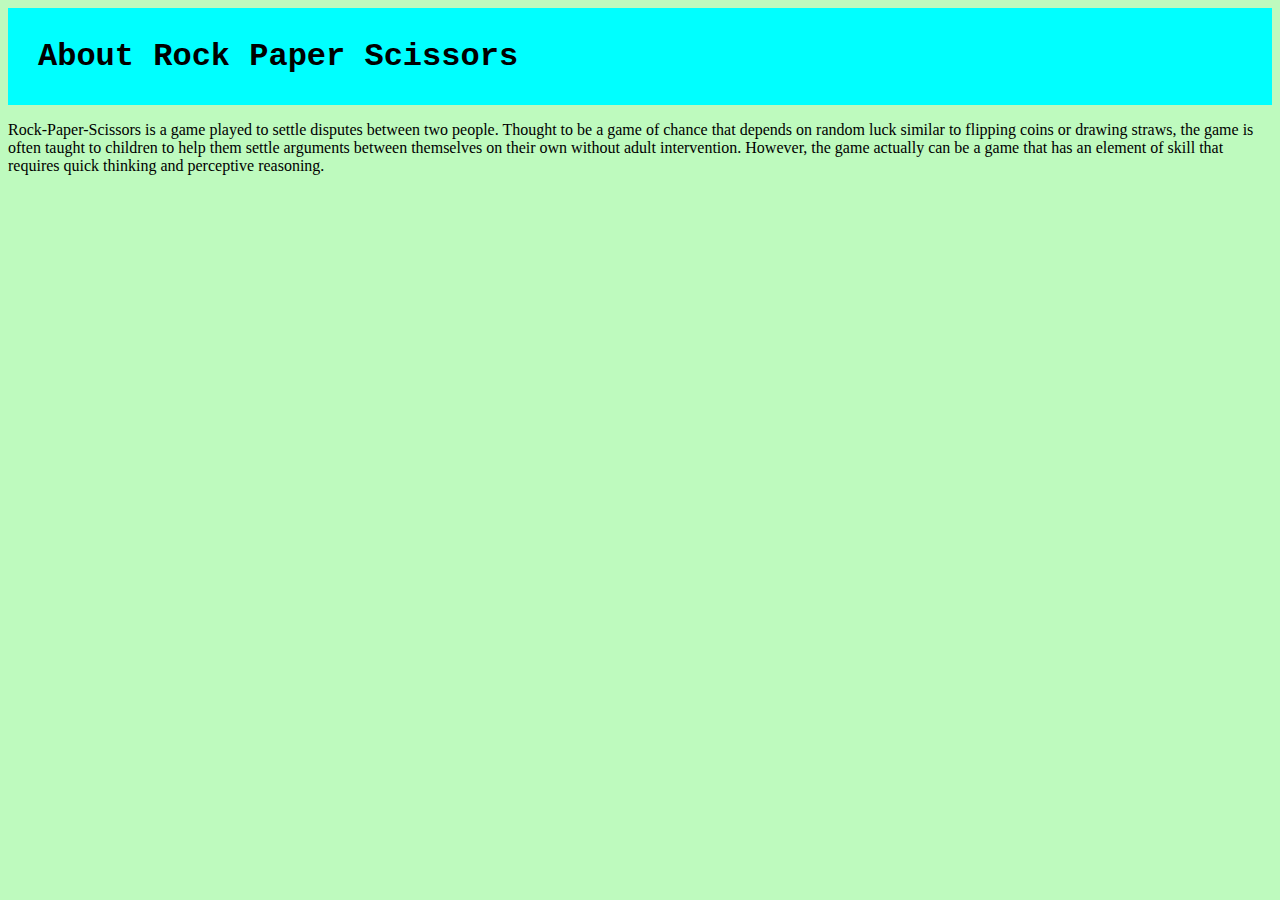
<file: templates/about.html>
<!DOCTYPE html>
<html lang="en">
<head>
    <title>{{title}} - Rock Paper Scissors</title>
    <link rel="stylesheet" href="/static/style.css">
</head>
<body>
    <h1>About Rock Paper Scissors</h1>
        <main>
            <p>
                Rock-Paper-Scissors is a game played to settle disputes between two people. Thought to be a game of chance that depends on random luck similar to flipping coins or drawing straws, the game is often taught to children to help them settle arguments between themselves on their own without adult intervention. However, the game actually can be a game that has an element of skill that requires quick thinking and perceptive reasoning.
            </p>
        </main>
</body>
</html>
</file>
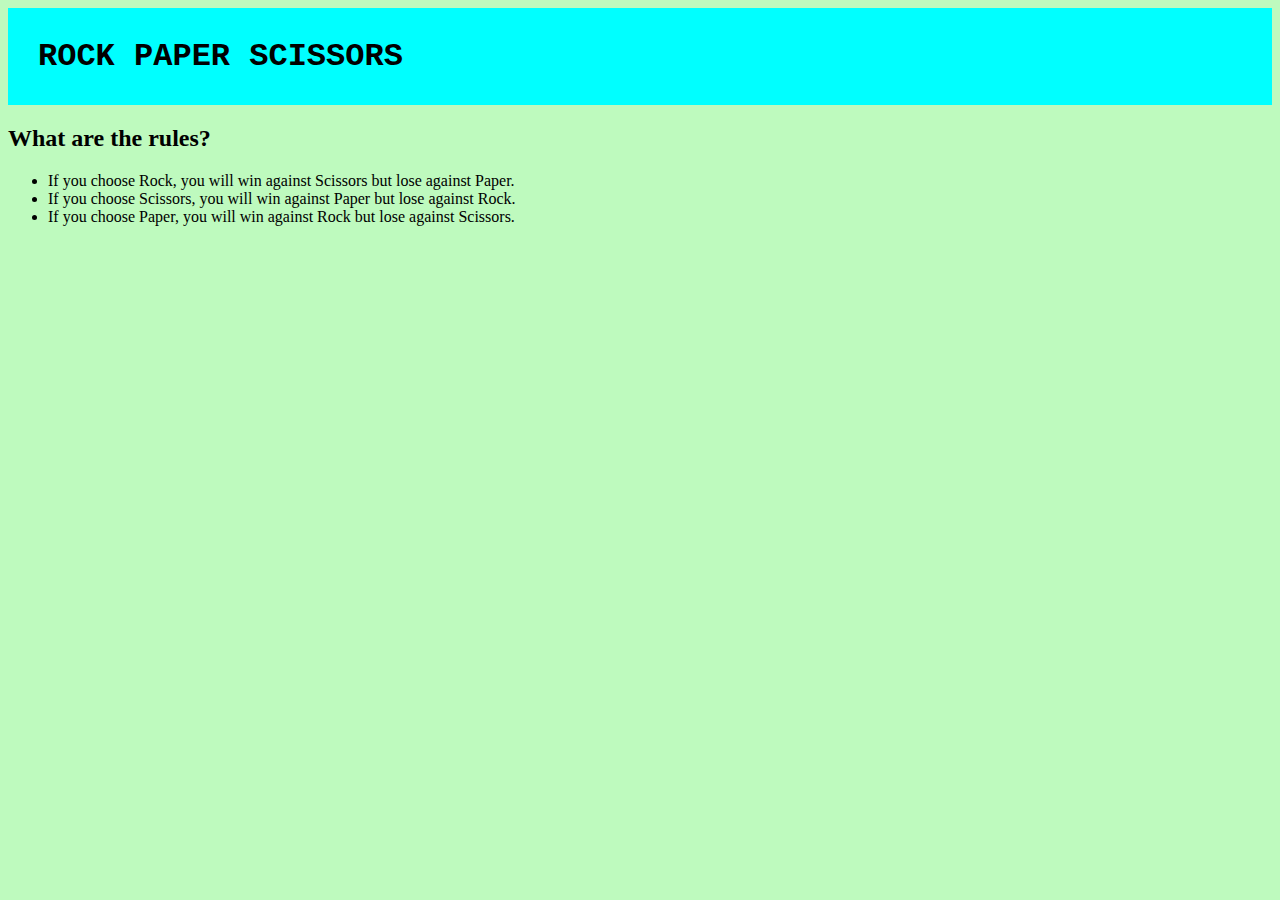
<file: templates/rules.html>
<!DOCTYPE html>
<html lang="en">
<head>
    <title>{{title}}Rock Paper Scissors</title>
    <link rel="stylesheet" href="/static/style.css">
</head>
<body>
    <h1>ROCK PAPER SCISSORS</h1>
    <h2>What are the rules?</h2>
    <main>
        <ul>
            <li>If you choose Rock, you will win against Scissors but lose against Paper.</li>
            <li>If you choose Scissors, you will win against Paper but lose against Rock.</li>
            <li>If you choose Paper, you will win against Rock but lose against Scissors.</li>
        </ul>
    </main>
    
</body>
</html>
</file>
<file: static/style.css>
body > h1 {
    font-family: 'Courier New', Courier, monospace, Arial, sans-serif;
    padding: 30px;
    background-color: aqua;
    margin: auto;
}

html {
    background-color: rgb(190, 250, 190);
}
</file>
